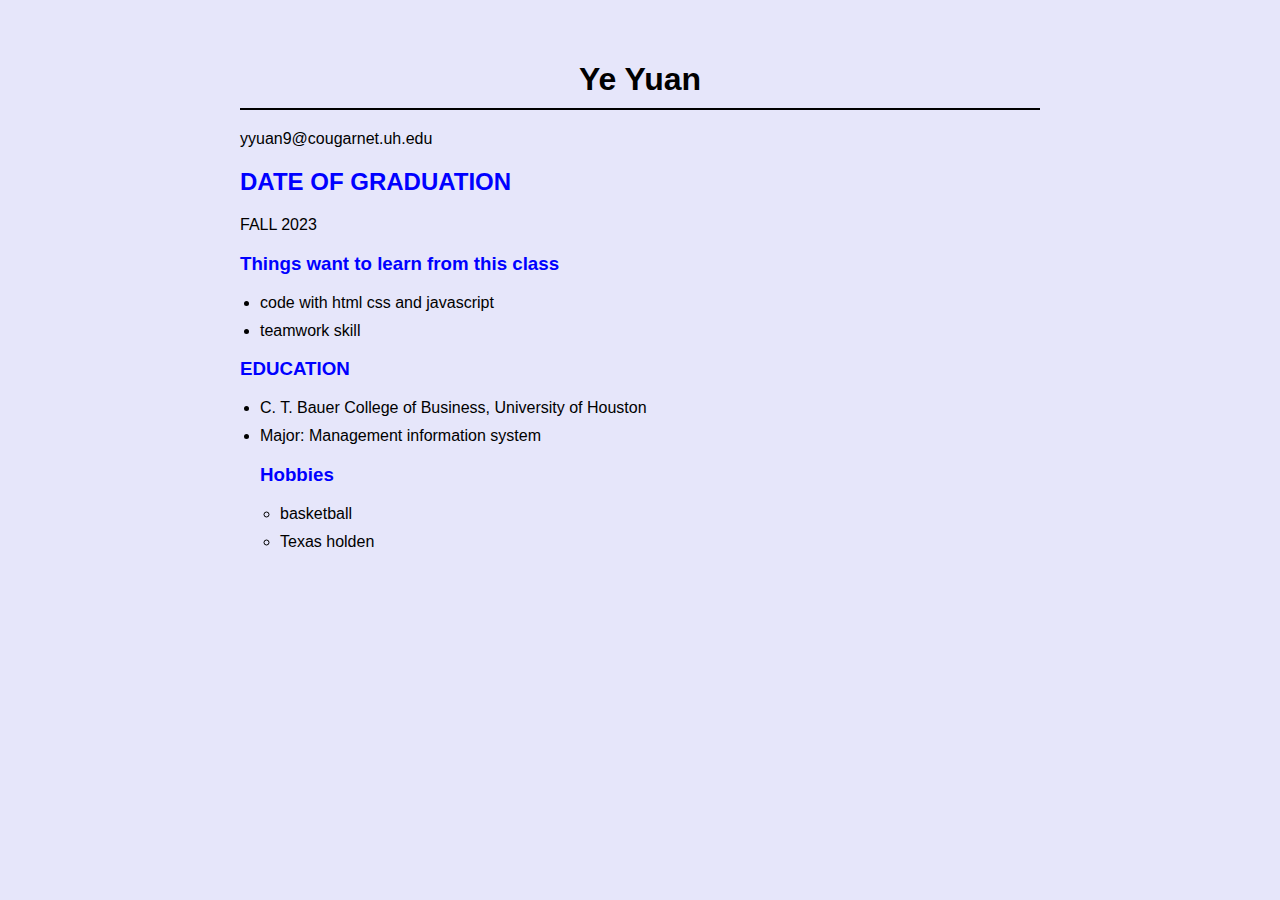
<file: bootstrap/index.html>
<!DOCTYPE html>
<html>

<head>
    <title>Personal Profile Resume</title>
   <style>
        body {
            background-color: lavender;
            font-family: 'Arial', sans-serif;
            max-width: 800px;
            margin: 20px auto;
            padding: 20px;
            border-radius: 8px;
        }

        h1 {
            text-align: center;
            border-bottom: 2px solid;
            padding-bottom: 10px;
            margin-bottom: 20px;
        }

        h2, h3 {
            color: blue;
        }

        ul {
            margin: 10px 0;
            padding-left: 20px;
        }

        li {
            margin-bottom: 10px;
        }
    </style>
</head>

  <body>
    <h1>
      Ye Yuan
    </h1>
    <p>
      yyuan9@cougarnet.uh.edu
    </p>
    <h2>
      DATE OF GRADUATION
    </h2>
    <P>
      FALL 2023
    </P>
    <h3>
      Things want to learn from this class
    </h3>
    <ul>
      <li>code with html css and javascript</li>
      <li>teamwork skill</li>
    </ul>
    <h3>
      EDUCATION
    </h3>
    <ul>
      <li>C. T. Bauer College of Business, University of Houston</li>
      <li>Major: Management information system</li> 
    <h3>
      Hobbies
    </h3>
    <ul>
      <li>basketball</li>
      <li>Texas holden</li>
    </ul>
  </body>
</html>
</file>
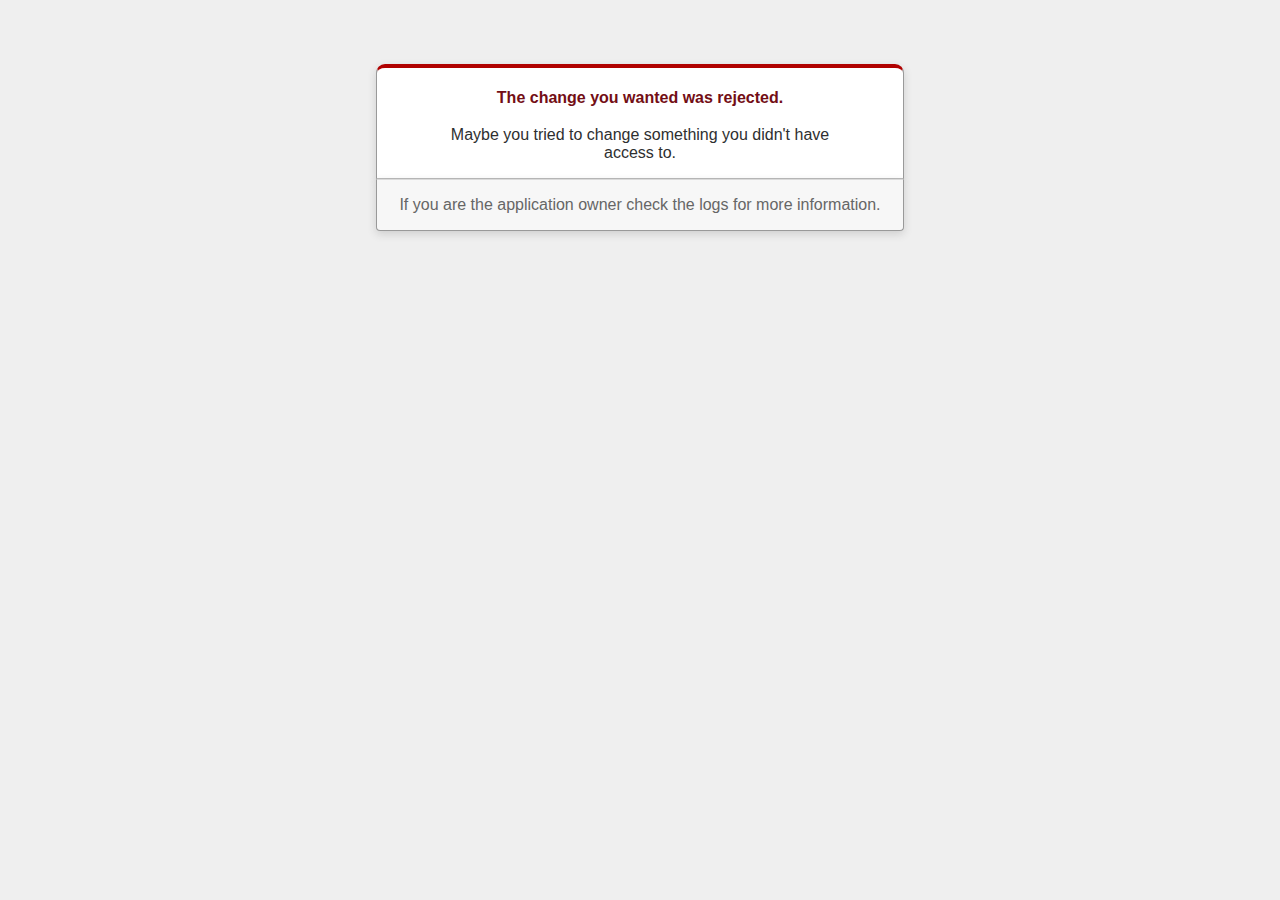
<file: blog/public/422.html>
<!DOCTYPE html>
<html>
<head>
  <title>The change you wanted was rejected (422)</title>
  <meta name="viewport" content="width=device-width,initial-scale=1">
  <style>
  .rails-default-error-page {
    background-color: #EFEFEF;
    color: #2E2F30;
    text-align: center;
    font-family: arial, sans-serif;
    margin: 0;
  }

  .rails-default-error-page div.dialog {
    width: 95%;
    max-width: 33em;
    margin: 4em auto 0;
  }

  .rails-default-error-page div.dialog > div {
    border: 1px solid #CCC;
    border-right-color: #999;
    border-left-color: #999;
    border-bottom-color: #BBB;
    border-top: #B00100 solid 4px;
    border-top-left-radius: 9px;
    border-top-right-radius: 9px;
    background-color: white;
    padding: 7px 12% 0;
    box-shadow: 0 3px 8px rgba(50, 50, 50, 0.17);
  }

  .rails-default-error-page h1 {
    font-size: 100%;
    color: #730E15;
    line-height: 1.5em;
  }

  .rails-default-error-page div.dialog > p {
    margin: 0 0 1em;
    padding: 1em;
    background-color: #F7F7F7;
    border: 1px solid #CCC;
    border-right-color: #999;
    border-left-color: #999;
    border-bottom-color: #999;
    border-bottom-left-radius: 4px;
    border-bottom-right-radius: 4px;
    border-top-color: #DADADA;
    color: #666;
    box-shadow: 0 3px 8px rgba(50, 50, 50, 0.17);
  }
  </style>
</head>

<body class="rails-default-error-page">
  <!-- This file lives in public/422.html -->
  <div class="dialog">
    <div>
      <h1>The change you wanted was rejected.</h1>
      <p>Maybe you tried to change something you didn't have access to.</p>
    </div>
    <p>If you are the application owner check the logs for more information.</p>
  </div>
</body>
</html>
</file>
